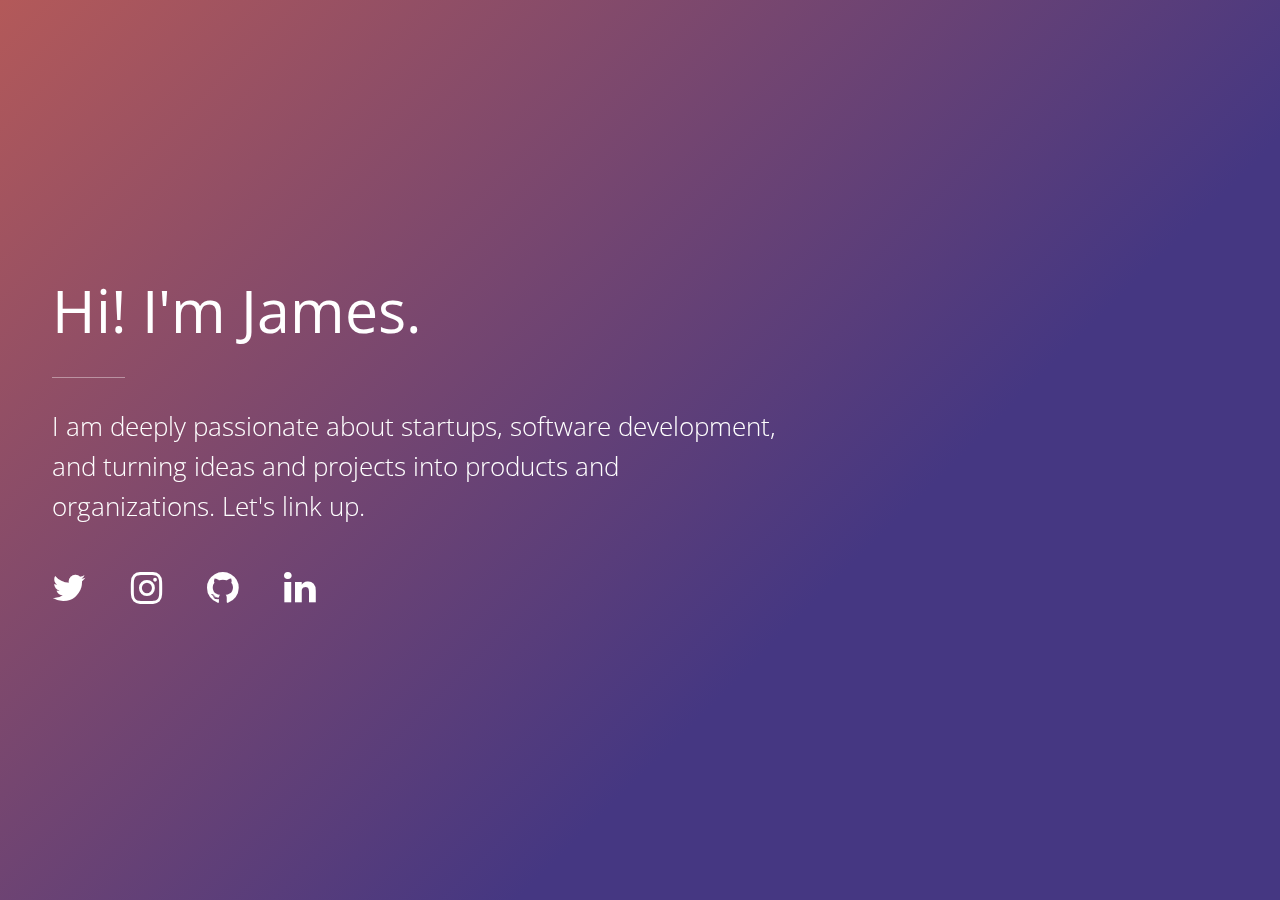
<file: index.html>
<!DOCTYPE HTML>
<html>
<head>
  <title>James Newman</title>
  <meta charset="utf-8" />
  <meta name="viewport" content="width=device-width,initial-scale=1,user-scalable=no" />
  <meta name="description" content="Hi, I'm James. I'm a software developer located in Orange County." />
  <meta property="og:site_name" content="James Newman" />
  <meta property="og:title" content="James Newman" />
  <meta property="og:type" content="article" />
  <meta property="og:description" content="Hi, I'm James. A software developer located in Santa Monica." />
  <meta property="og:url" content="https://jnewman.co" />
  <link rel="stylesheet" type="text/css" href="https://cdnjs.cloudflare.com/ajax/libs/font-awesome/4.4.0/css/font-awesome.min.css">
  <link rel="stylesheet" type="text/css"  href='http://fonts.googleapis.com/css?family=Open+Sans'>
  <link rel="stylesheet" type="text/css" href="css/styles.css">

  <script>
  // TODO add google analytics code
  </script>
</head>

<body class="is-loading">
  <div id="wrapper">
    <div id="main">
      <div class="inner">
        <h1 id="text02">Hi! I&#39;m James.</h1>
        <hr id="divider02" />
        <p id="text01">I am deeply passionate about startups, software development, and turning ideas and projects into products and organizations. Let's link up.</p>
        <ul class="icons" id="icons02" style="color:white;">
          <li><a class="fa fa-twitter" href="http://twitter.com/@_jnewman"><span class="label">twitter</span></a></li>
          <li><a class="fa fa-instagram" href="http://instagram.com/jimmy__westside"><span class="label">instagram</span></a></li>
          <li><a class="fa fa-github" href="http://github.com/jnewman12"><span class="label">github</span></a></li>
          <li><a class="fa fa-linkedin" href="https://www.linkedin.com/in/james-newman-b1a246b3"><span class="label">linkedin</span></a></li>
          <!-- <li><a class="fa fa-rss" href="./startbootstrap-clean-blog-gh-pages/index.html"><span class="label">blog</span></a></li> -->
        </ul>
      </div>
    </div>
  </div>
</body>
<script type="text/javascript" src="js/main.js"></script>
</html>
</file>
<file: css/styles.css>
html,body,div,span,applet,object,iframe,h1,h2,h3,h4,h5,h6,p,blockquote,
pre,a,abbr,acronym,address,big,cite,code,del,dfn,em,img,ins,kbd,q,s,samp,
small,strike,strong,sub,sup,tt,var,b,u,i,center,dl,dt,dd,ol,ul,li,fieldset,
form,label,legend,table,caption,tbody,tfoot,thead,tr,th,td,article,aside,canvas,
details,embed,figure,figcaption,footer,header,hgroup,menu,nav,output,ruby,section,
summary,time,mark,audio,video {
  margin: 0;
  padding: 0;
  border: 0;
  font-size: 100%;
  font: inherit;
  vertical-align: baseline;
  }

article,aside,details,figcaption,figure,footer,header,hgroup,
menu,nav,section {
  display: block;
}

body {
  line-height: 1;
}

ol,
ul {
  list-style: none;
}

blockquote,
q {
  quotes: none;
}

blockquote:before,
blockquote:after,
q:before,
q:after {
  content: '';
  content: none;
}

table {
  border-collapse: collapse;
  border-spacing: 0;
}

body {
  -webkit-text-size-adjust: none
}

mark {
  background-color: transparent;
  color: inherit
}

input::-moz-focus-inner {
  border: 0;
  padding: 0
}

input,
select,
textarea {
  -moz-appearance: none;
  -webkit-appearance: none;
  -ms-appearance: none;
  appearance: none
}

*,
*:before,
*:after {
  box-sizing: border-box;
}

body {
  min-width: 320px;
  min-height: 100vh;
  line-height: 1.0;
  word-wrap: break-word;
  overflow-x: hidden;
  font-family: 'Open Sans';
}

strong {
  color: inherit;
  font-weight: bolder;
}

em {
  font-style: italic;
}

code {
  font-family: "Lucida Console", "Courier New", monospace;
  font-weight: normal;
  text-indent: 0;
  letter-spacing: 0;
  font-size: 0.9em;
  margin: 0 0.25em;
  padding: 0.25em 0.5em;
  background-color: rgba(144, 144, 144, 0.25);
  border-radius: 0.25em;
}

mark {
  background-color: rgba(144, 144, 144, 0.25);
}

a {
  -moz-transition: color 0.25s ease, background-color 0.25s ease, border-color 0.25s ease;
  -webkit-transition: color 0.25s ease, background-color 0.25s ease, border-color 0.25s ease;
  -ms-transition: color 0.25s ease, background-color 0.25s ease, border-color 0.25s ease;
  transition: color 0.25s ease, background-color 0.25s ease, border-color 0.25s ease;
  color: inherit;
  text-decoration: underline;
}

s {
  text-decoration: line-through;
}

body:after {
  content: '';
  position: fixed;
  bottom: 0;
  left: 0;
  width: 100vw;
  height: 100vh;
  z-index: -1;
  -moz-pointer-events: none;
  -webkit-pointer-events: none;
  -ms-pointer-events: none;
  pointer-events: none;
  background-image: linear-gradient(135deg, #B35959 0%, #453782 65%);
  background-position: center;
  background-repeat: no-repeat;
  background-size: cover;
  background-attachment: scroll;
  background-color: #FFFFFF;
}

body:before {
  display: block;
  content: '';
  position: fixed;
  top: 0;
  left: 0;
  width: 100%;
  height: 100%;
  background-color: #3E346E;
  z-index: 1;
  opacity: 0;
  visibility: hidden;
  -moz-transition: opacity 1s ease-in-out 0s, visibility 1s 0s;
  -webkit-transition: opacity 1s ease-in-out 0s, visibility 1s 0s;
  -ms-transition: opacity 1s ease-in-out 0s, visibility 1s 0s;
  transition: opacity 1s ease-in-out 0s, visibility 1s 0s;
}

body.is-loading:before {
  opacity: 1;
  visibility: visible;
}

html {
  font-size: 18pt;
}

#wrapper {
  -webkit-overflow-scrolling: touch;
  display: -moz-flex;
  display: -webkit-flex;
  display: -ms-flex;
  display: flex;
  -moz-flex-direction: column;
  -webkit-flex-direction: column;
  -ms-flex-direction: column;
  flex-direction: column;
  -moz-align-items: flex-start;
  -webkit-align-items: flex-start;
  -ms-align-items: flex-start;
  align-items: flex-start;
  -moz-justify-content: center;
  -webkit-justify-content: center;
  -ms-justify-content: center;
  justify-content: center;
  min-height: 100vh;
  position: relative;
  z-index: 1;
}

#main {
  display: -moz-flex;
  display: -webkit-flex;
  display: -ms-flex;
  display: flex;
  position: relative;
  max-width: 100%;
  z-index: 1;
  -moz-align-items: center;
  -webkit-align-items: center;
  -ms-align-items: center;
  align-items: center;
  -moz-justify-content: center;
  -webkit-justify-content: center;
  -ms-justify-content: center;
  justify-content: center;
  text-align: left;
}

#main > .inner {
  overflow-x: hidden;
  width: 48rem;
  max-width: 100%;
  padding: 3.75rem 3rem;
}

#main > .inner > * {
  margin: 1.5rem 0;
  -moz-transition: opacity 1s ease-in-out 0s;
  -webkit-transition: opacity 1s ease-in-out 0s;
  -ms-transition: opacity 1s ease-in-out 0s;
  transition: opacity 1s ease-in-out 0s;
}

#main > .inner >:first-child {
  margin-top: 0 !important;
}

#main > .inner >:last-child {
  margin-bottom: 0 !important;
}

#main > .inner > .image {
  margin: 1.875rem 0;
}

#main > .inner > .video {
  margin: 1.875rem 0;
}

body.is-loading #main > .inner > * {
  opacity: 0;
}

#main > .inner >:nth-child(2) {
  -moz-transition-delay: 0.125s;
  -webkit-transition-delay: 0.125s;
  -ms-transition-delay: 0.125s;
  transition-delay: 0.125s;
}

#main > .inner >:nth-child(3) {
  -moz-transition-delay: 0.25s;
  -webkit-transition-delay: 0.25s;
  -ms-transition-delay: 0.25s;
  transition-delay: 0.25s;
}

#main > .inner >:nth-child(4) {
  -moz-transition-delay: 0.375s;
  -webkit-transition-delay: 0.375s;
  -ms-transition-delay: 0.375s;
  transition-delay: 0.375s;
}

#main > .inner >:nth-child(5) {
  -moz-transition-delay: 0.5s;
  -webkit-transition-delay: 0.5s;
  -ms-transition-delay: 0.5s;
  transition-delay: 0.5s;
}

.image {
  position: relative;
  overflow: hidden;
  max-width: 100%;
  display: block;
}

.image img {
  width: 100%;
  max-width: 100%;
  display: inline-block;
}

#image01 img {
  width: 12rem;
  border-radius: 100%;
}

h1 br + br,
p br + br {
  display: block;
  content: ' ';
}

#text02 br + br {
  margin-top: 0.705rem;
}

#text02 {
  color: #FFFFFF;
  font-family: 'Open Sans';
  font-size: 3.375em;
  line-height: 1.175;
  font-weight: 400;
}

#text01 br + br {
  margin-top: 0.93rem;
}

#text01 {
  color: #FFFFFF;
  font-family: 'Open Sans';
  font-size: 1.5em;
  line-height: 1.55;
  font-weight: 200;
}

hr {
  width: 100%;
  position: relative;
  padding: 0;
  border: 0;
}

hr:before {
  content: '';
  display: inline-block;
  vertical-align: middle;
}

#divider02 {
  height: 0.5rem;
  line-height: 0.5rem;
}

#divider02:before {
  width: 10%;
  background-color: rgba(255, 255, 255, 0.392);
  height: 1px;
}

.icons {
  cursor: default;
  padding: 0;
  letter-spacing: 0;
}

.icons li {
  display: inline-block;
  vertical-align: middle;
}

.icons li a {
  display: block;
  color: inherit;
  text-decoration: none;
  text-align: center;
  letter-spacing: 0;
}

.icons li a .label {
  display: none;
}

#icons02 {
    font-size: 2.125em;
}

#icons02 li {
    margin: 1rem 2rem 1rem 0;
}

#icons02 li:last-child {
    margin-right: 0;
}

#icons02 .n01 {
    color: rgba(255, 255, 255, 0.392);
}

#icons02 .n02 {
    color: rgba(255, 255, 255, 0.392);
}

#icons02 .n03 {
    color: rgba(255, 255, 255, 0.392);
}

#icons02 .n04 {
    color: rgba(255, 255, 255, 0.392);
}

#icons02 .n05 {
    color: rgba(255, 255, 255, 0.392);
}

#icons02 .n06 {
    color: rgba(255, 255, 255, 0.392);
}

#icons02 .n07 {
    color: rgba(255, 255, 255, 0.392);
}

#icons02 .n08 {
    color: rgba(255, 255, 255, 0.392);
}

@media (max-width: 1680px) {
  html {
      font-size: 13pt;
  }
}

@media (max-width: 1280px) {
  html {
      font-size: 13pt;
  }
}

@media (max-width: 980px) {
  html {
      font-size: 11pt;
  }
}

@media (max-width: 736px) {
  html {
    font-size: 11pt;
  }

  #main > .inner {
    padding: 3rem 2rem;
  }

  #text02 {
    font-size: 3em;
  }
}

@media (max-width: 360px) {
  #main > .inner {
      padding: 2.5rem 1.25rem;
  }
  #icons02 li {
      margin: 0.75rem 1.5rem 0.75rem 0;
  }
}

/* main */
body {
  overflow: auto !important;
}

body:before {
  display: none !important;
}

#main > .inner > * {
  opacity: 1.0 !important;
  -moz-transform: none !important;
  -webkit-transform: none !important;
  -ms-transform: none !important;
  transform: none !important;
  -moz-transition: none !important;
  -webkit-transition: none !important;
  -ms-transition: none !important;
  transition: none !important;
  -moz-filter: none !important;
  -webkit-filter: none !important;
  -ms-filter: none !important;
  filter: none !important;
}
</file>
